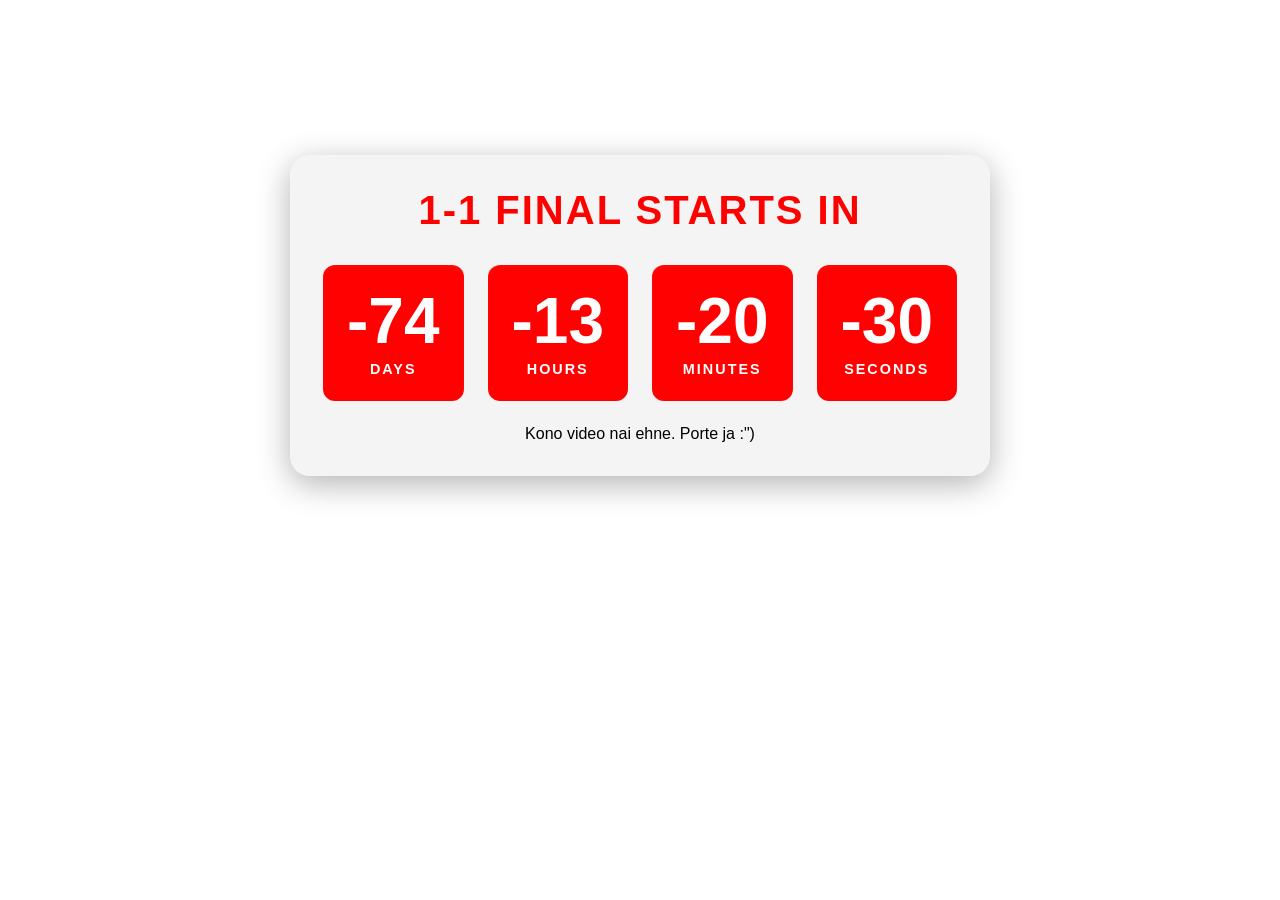
<file: final/index.html>
<!DOCTYPE html>
<html lang="en">
<head>
    <meta charset="UTF-8">
    <meta name="viewport" content="width=device-width, initial-scale=1.0">
    <title>Countdown Timer</title>
    <link rel="stylesheet" href="style.css">
</head>
<body>
    <div class="countdown-wrapper">
        <h1 class="title">1-1 Final starts in</h1>
        
        <div class="countdown-container">
            <!-- Days Slot -->
            <div class="time-slot">
                <!-- Use the ID to target this element in your JS -->
                <span id="days" class="time-value">00</span>
                <span class="time-label">Days</span>
            </div>
            
            <!-- Hours Slot -->
            <div class="time-slot">
                <span id="hours" class="time-value">00</span>
                <span class="time-label">Hours</span>
            </div>
            
            <!-- Minutes Slot -->
            <div class="time-slot">
                <span id="minutes" class="time-value">00</span>
                <span class="time-label">Minutes</span>
            </div>
            
            <!-- Seconds Slot -->
            <div class="time-slot">
                <span id="seconds" class="time-value">00</span>
                <span class="time-label">Seconds</span>
            </div>
        </div>

        <p>Kono video nai ehne. Porte ja :")</p>
    </div>
<script src="timer.js"></script>
</body>
</html>
</file>
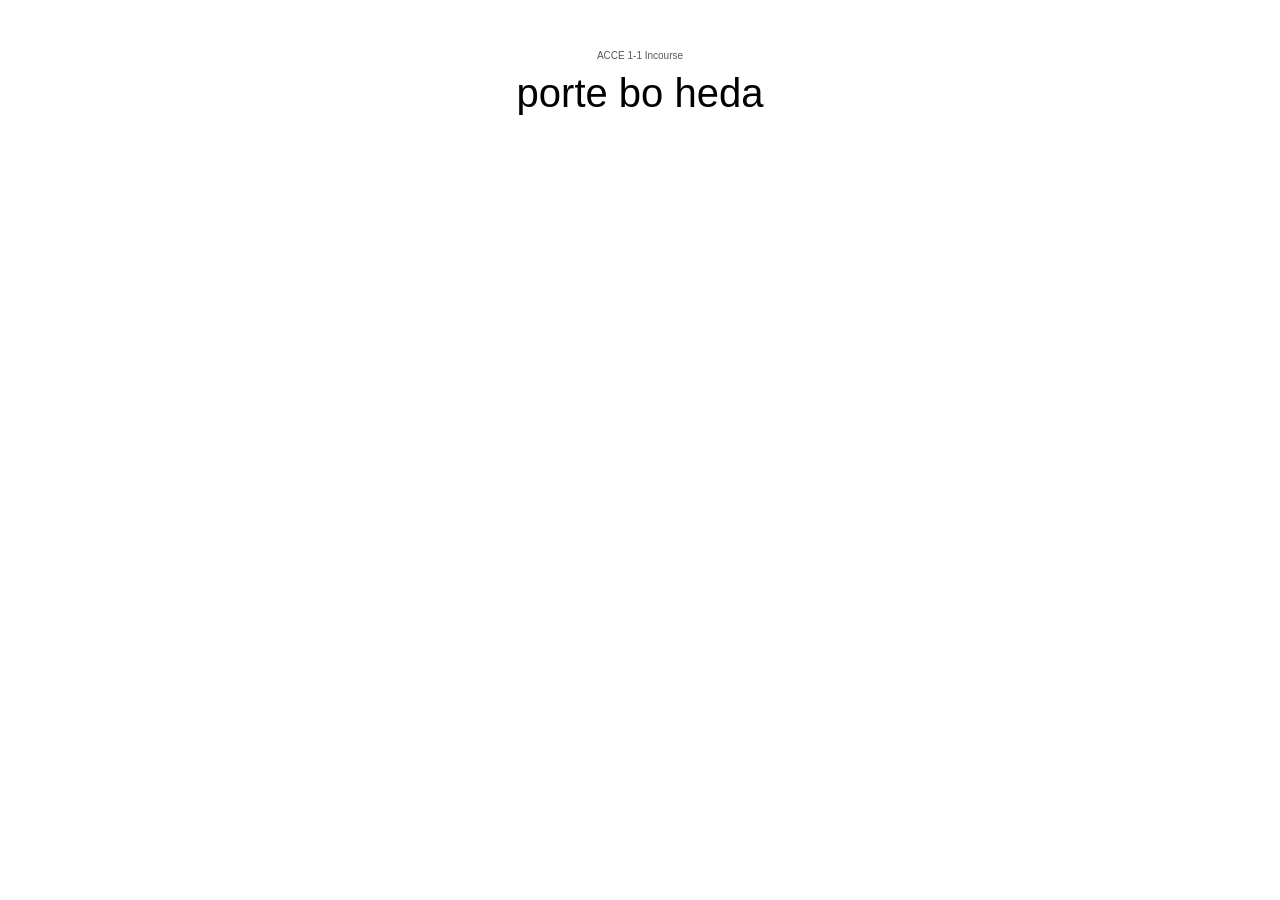
<file: incourse-timer/index.html>
<!DOCTYPE HTML>
<html>
<head>
<title id="Incourse Timer">Incourse Timer</title>
<link href="style.css" rel="stylesheet" type="text/css" />
<script data-goatcounter="https://hsc-timer.goatcounter.com/count" async src="//gc.zgo.at/count.js"></script>
<meta name="viewport" content="width=device-width, initial-scale=1">
</head>
<body>
<!--<p class="cre">© Anik bhai</p>-->
<p class="cre">ACCE 1-1 Incourse</p>

<p class="time" id="demo"></p>

<script src="timer.js"></script>
</body>
  </html>
</file>
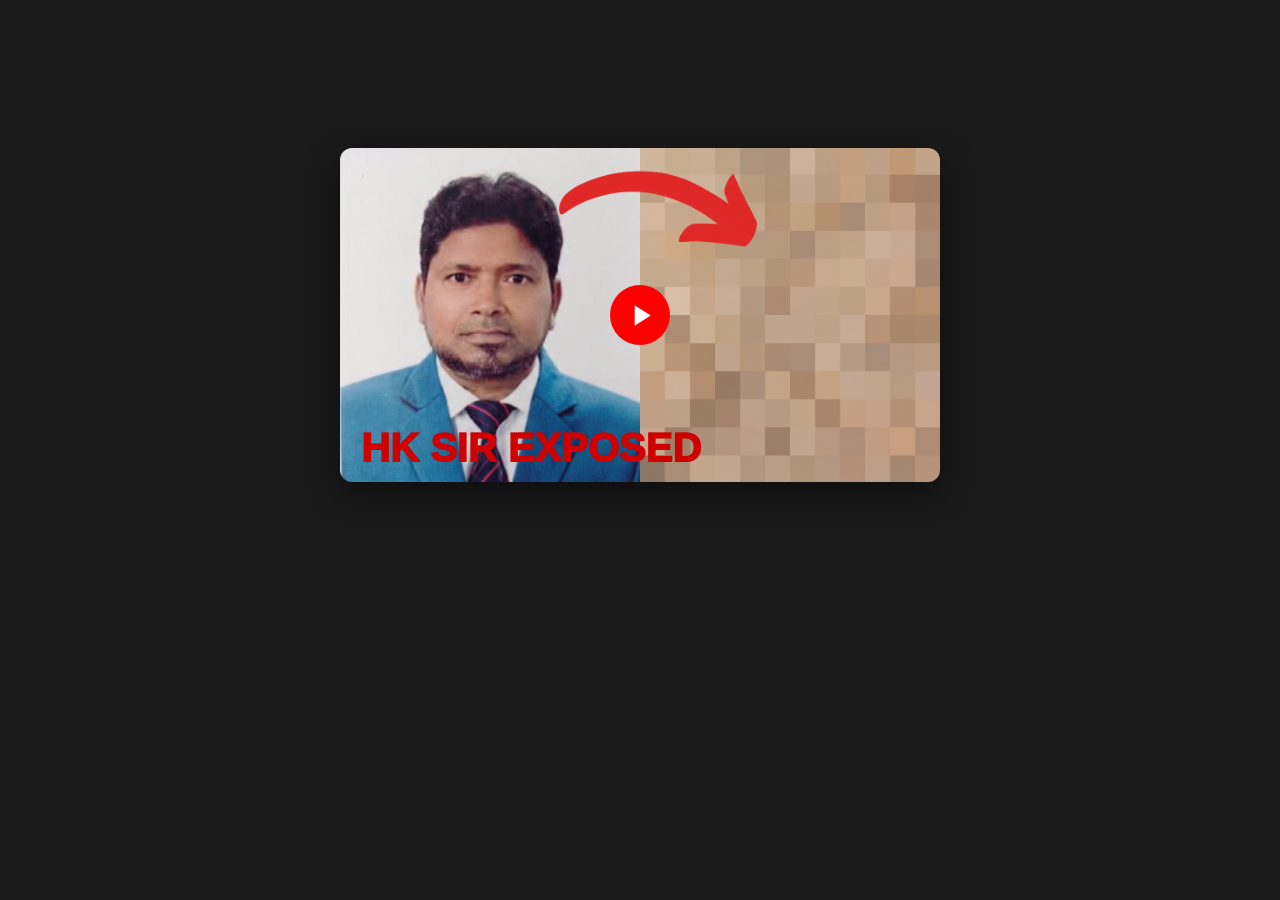
<file: hk-exposed.html>
<!DOCTYPE html>
<html lang="en">
<head>
    <meta charset="UTF-8">
    <meta name="viewport" content="width=device-width, initial-scale=1.0">
    <title>HK sir secret video LEAKED</title>
    <style>
        /* Center everything on the page for display purposes */
        body {
            margin: 0;
            display: flex;
            justify-content: center;
            align-items: center;
            min-height: 70vh;
            background-color: #1a1a1a;
            font-family: sans-serif;
        }

        /* Container for the thumbnail */
        .video-container {
            position: relative;
            width: 600px;
            max-width: 95%;
            border-radius: 12px;
            overflow: hidden;
            box-shadow: 0 10px 30px rgba(0, 0, 0, 0.5);
            cursor: pointer;
        }

        /* The thumbnail image */
        .thumbnail {
            width: 100%;
            height: auto;
            display: block;
            transition: filter 0.3s ease;
        }
        .thumbnail-text {
            position: absolute;
            bottom: 5px;
            left: 20px;
            color: rgb(206, 0, 0);
            padding: 6px 1px;
            font-size: 40px;
            font-weight: 1000;
            pointer-events: none; /* Ensures the text doesn't block hover effects */
        }

        /* Darken the image slightly when hovered */
        .video-container:hover .thumbnail {
            filter: brightness(0.7);
        }

        /* The play button */
        .play-button {
            position: absolute;
            top: 50%;
            left: 50%;
            /* translate(-50%, -50%) is required to perfectly center absolute elements */
            transform: translate(-50%, -50%);
            width: 60px;
            height: 60px;
            background-color: #ff0000;
            border-radius: 50%;
            display: flex;
            justify-content: center;
            align-items: center;
            
            /* Apply the grow/shrink animation */
            animation: pulse 1.5s infinite alternate ease-in-out;
        }

        /* The white triangle inside the button */
        .play-button svg {
            width: 35px;
            height: 35px;
            fill: white;
            /* Nudge the triangle slightly right so it looks optically centered */
            margin-left: 0px; 
        }

        /* Hovering over the container pauses the pulse and slightly enlarges the button */
        .video-container:hover .play-button {
            animation-play-state: paused;
            transform: translate(-50%, -50%) scale(1.15);
            transition: transform 0.3s ease;
        }

        /* Keyframes for the grow and shrink effect */
        @keyframes pulse {
            0% {
                transform: translate(-50%, -50%) scale(0.9);
                box-shadow: 0 0 0 0 rgba(255, 0, 0, 0.7);
            }
            100% {
                transform: translate(-50%, -50%) scale(1.1);
                /* The shadow expands and fades out to create a ripple/glow effect */
                box-shadow: 0 0 0 20px rgba(255, 0, 0, 0); 
            }
        }
    </style>
</head>
<body>

    <div class="video-container">
        <!-- Sample placeholder image -->
        <img src="hk.jpeg" alt="Video Thumbnail" class="thumbnail">
        <div class="thumbnail-text">HK SIR EXPOSED</div>
        
        <a href="final/index.html" class="play-button">
            <!-- SVG Play Icon -->
            <svg viewBox="0 0 24 24">
                <path d="M8 5v14l11-7z" />
            </svg>
        </a>
    </div>

</body>
</html>
</file>
<file: final/style.css>
/* Reset and Base Styles */
* {
    margin: 0;
    padding: 0;
    box-sizing: border-box;
}

body {
    font-family: sans-serif;
    background: white;
    color: black;
    display: flex;
    justify-content: center;
    align-items: center;
    min-height: 70vh;
}

/* Main Wrapper */
.countdown-wrapper {
    text-align: center;
    padding: 2rem;
    background: rgba(42, 42, 42, 0.05);
    backdrop-filter: blur(10px);
    border-radius: 20px;
    box-shadow: 0 8px 32px rgba(0, 0, 0, 0.3);
    border: 1px solid rgba(255, 255, 255, 0.1);
}

.title {
    font-size: 2.5rem;
    font-weight: 600;
    color: #ff0000; /* Highlight color for the title */
    margin-bottom: 2rem;
    letter-spacing: 2px;
    text-transform: uppercase;
}

/* Timer Layout */
.countdown-container {
    display: flex;
    justify-content: center;
    gap: 1.5rem;
    flex-wrap: wrap;
    margin-bottom: 1.5rem;
}

/* Individual Slots */
.time-slot {
    display: flex;
    flex-direction: column;
    justify-content: center;
    align-items: center;
    background: rgba(255, 1, 1);
    padding: 1.5rem;
    border-radius: 12px;
    min-width: 120px;
    box-shadow: inset 0 2px 4px rgba(255, 255, 255, 0.05);
    transition: transform 0.3s ease;
}

.time-slot:hover {
    transform: translateY(-5px);
}

/* Typography for Numbers and Labels */
.time-value {
    font-size: 4rem;
    font-weight: 700;
    line-height: 1;
    margin-bottom: 0.5rem;
    color: white; /* Highlight color for the numbers */
    font-variant-numeric: tabular-nums; /* Keeps jumping numbers stable */
}

.time-label {
    font-size: 0.9rem;
    font-weight: 800;
    text-transform: uppercase;
    letter-spacing: 2px;
    color: white;
}

/* Responsive adjustments for mobile (Single Line) */
@media (max-width: 600px) {
    .countdown-wrapper {
        padding: 1.5rem .6rem;
        width: 95%; /* Ensures it doesn't touch screen edges */
    }

    .title {
        font-size: 1.5rem;
        margin-bottom: 1rem;
    }
    
    .countdown-container {
        flex-wrap: nowrap; /* Forces elements to stay on one line */
        gap: 0.5rem; /* Reduces space between slots */
    }

    .time-slot {
        min-width: 0; /* Removes the 120px minimum */
        flex: 1; /* Makes all slots share the available width equally */
        padding: 0.8rem 0.2rem;
    }

    .time-value {
        font-size: 3.2rem; /* Scaled down to fit smaller screens */
        margin-bottom: 0.3rem;
    }

    .time-label {
        font-size: 0.55rem;
        letter-spacing: 0px; /* Removed letter spacing to save width */
    }
}
</file>
<file: incourse-timer/style.css>
.time {
  text-align: center;
  font-size: 40px;
  margin-top: 10px;
  font-family: Ubuntu, sans-serif;
}

.cre {
  font-size: 10px;
  margin-top: 50px;
  font-family: Ubuntu, sans-serif;
  text-align: center;
  color: #575757;
}
</file>
